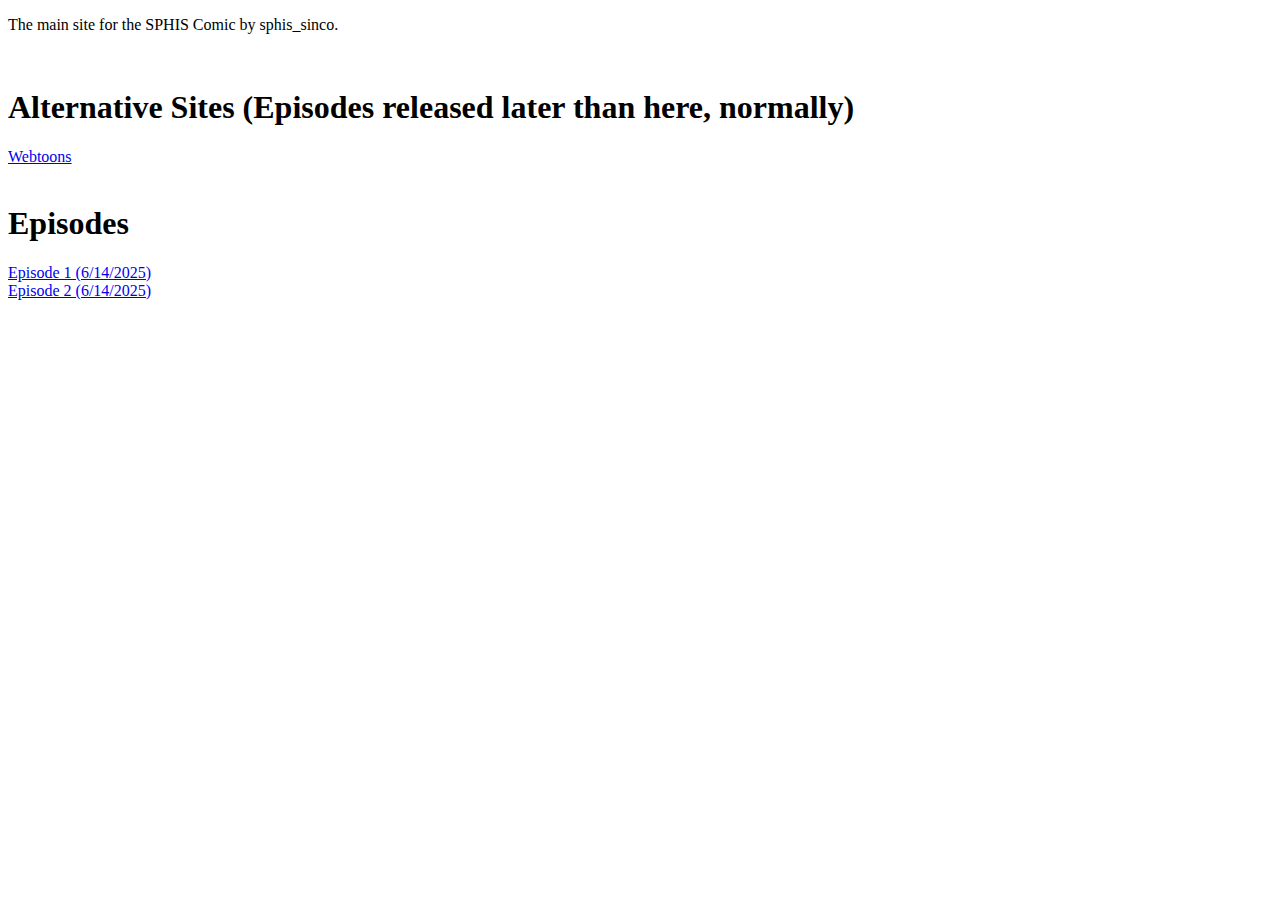
<file: index.html>
<!DOCTYPE html>
<html lang="en">
<head>
        <meta charset="UTF-8">
        <meta name="viewport" content="width=device-width, initial-scale=1.0">
        <title>SPHIS Comic</title>

        <link rel="stylesheet" href="/style.css">
</head>
<body>
        <div id="boxed">
                <p>The main site for the SPHIS Comic by sphis_sinco.</p>
        </div>

        <br>

        <div id="boxed">
                <div id="double_boxed">
                        <h1>Alternative Sites (Episodes released later than here, normally)</h1>
                        <a href="https://www.webtoons.com/en/canvas/sphis/list?title_no=1064928">Webtoons</a>
                </div>

                <br>

                <div id="double_boxed">
                        <h1>Episodes</h1>
                        <a href="episodes/ep1/ep1.html">Episode 1 (6/14/2025)</a><br>
                        <a href="episodes/ep2/ep2.html">Episode 2 (6/14/2025)</a><br>
                </div>
        </div>
</body>
</html>
</file>
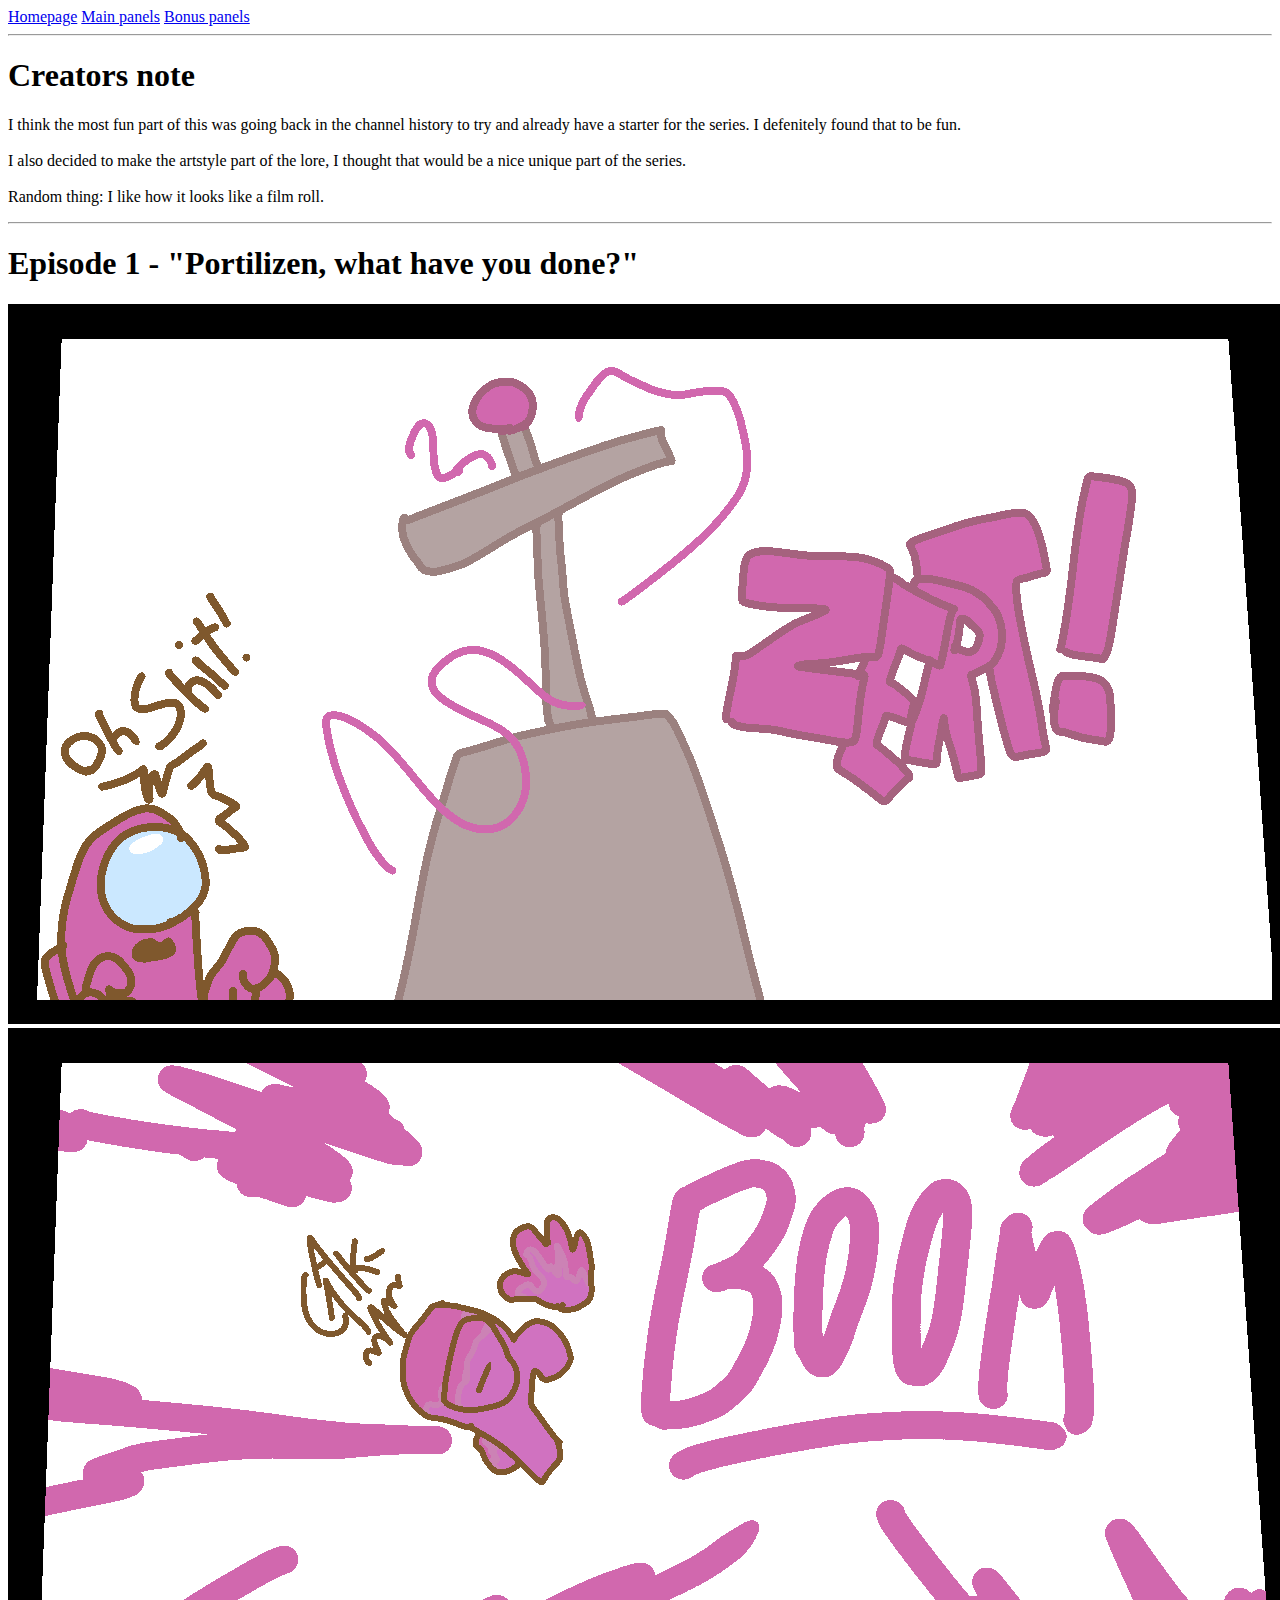
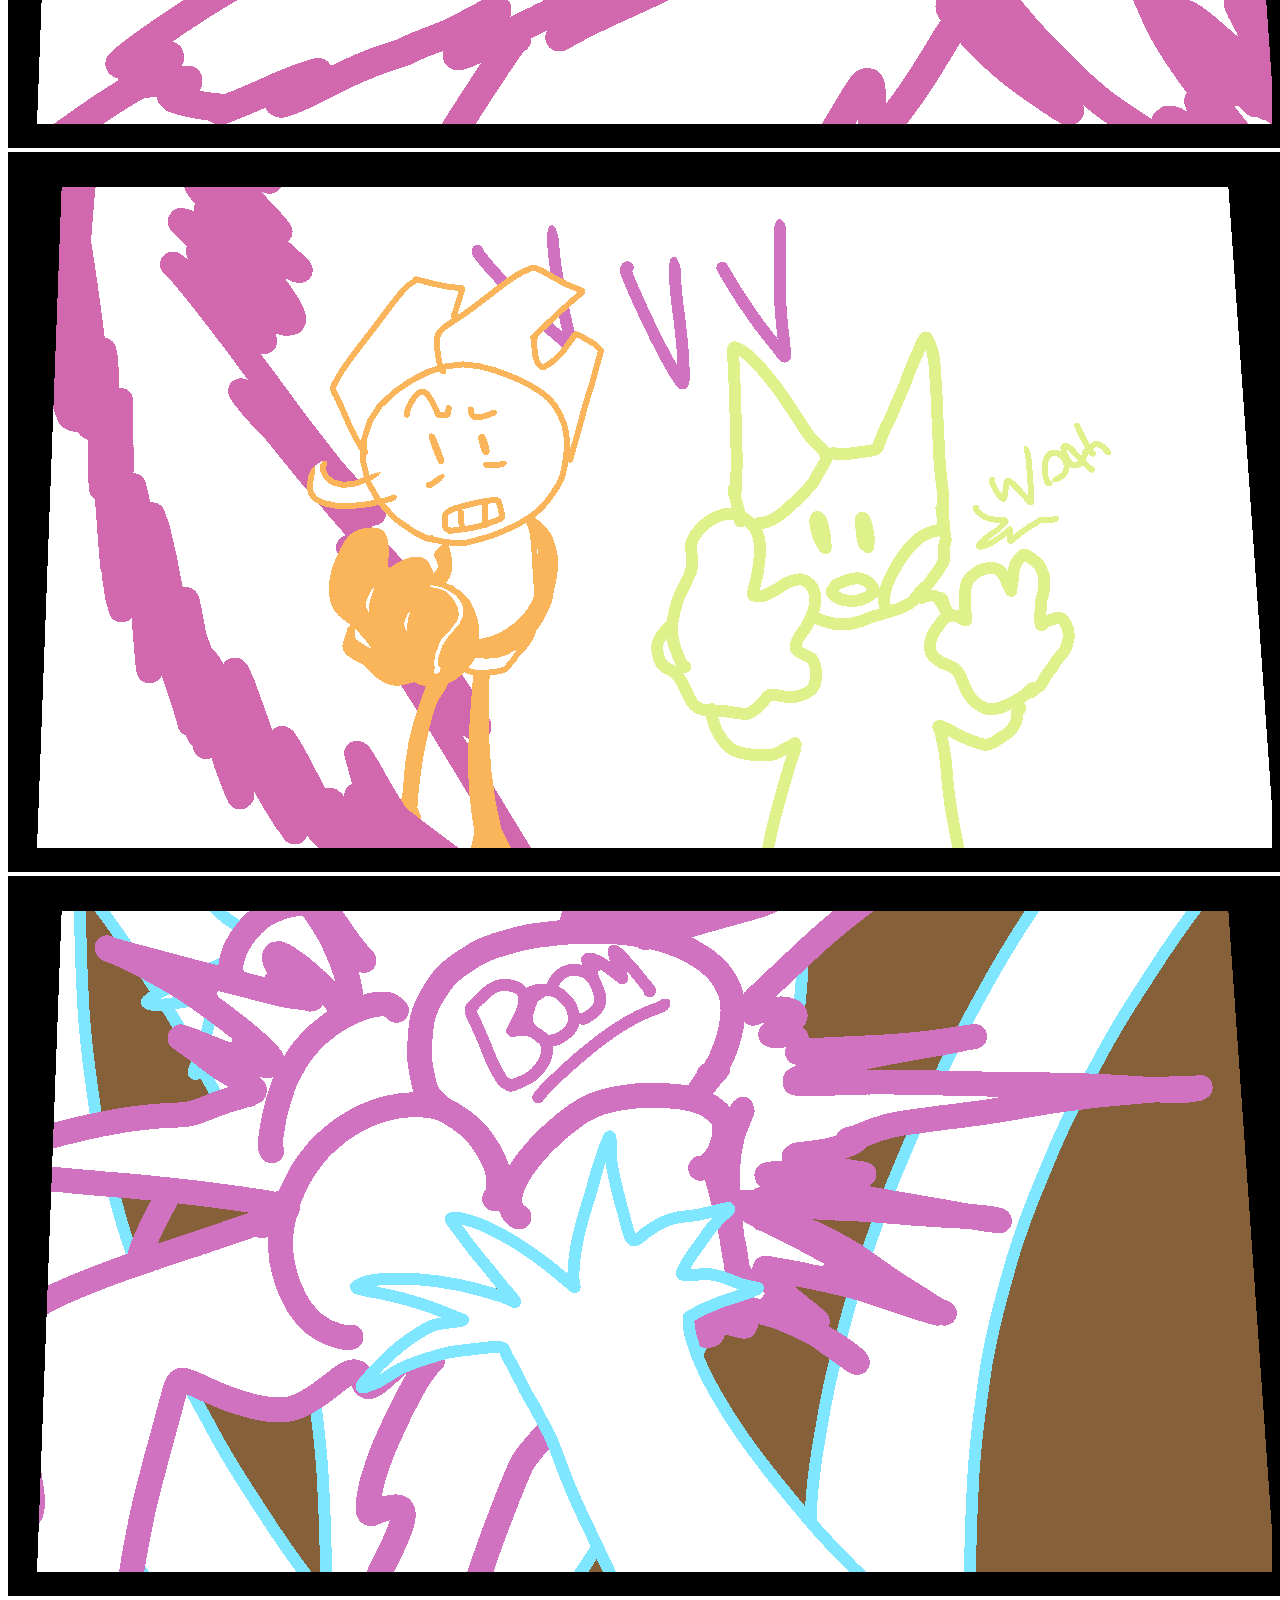
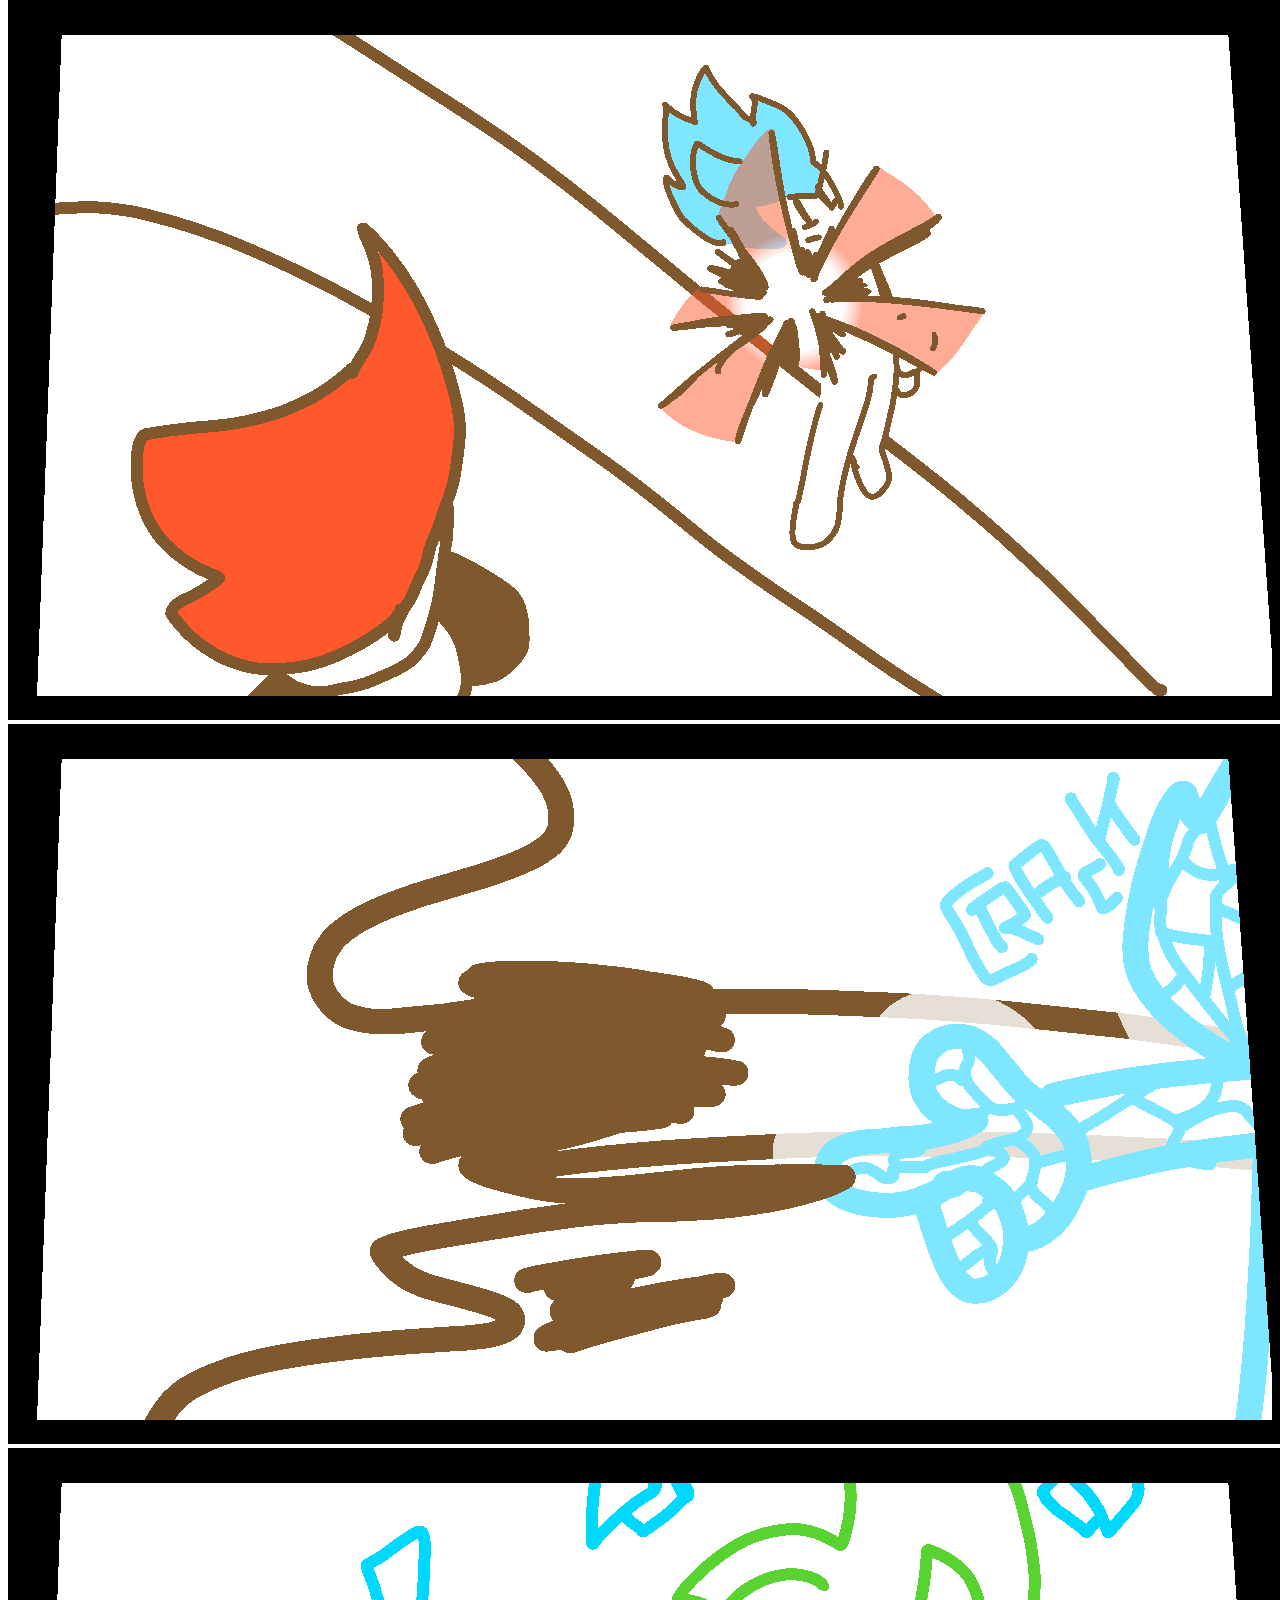
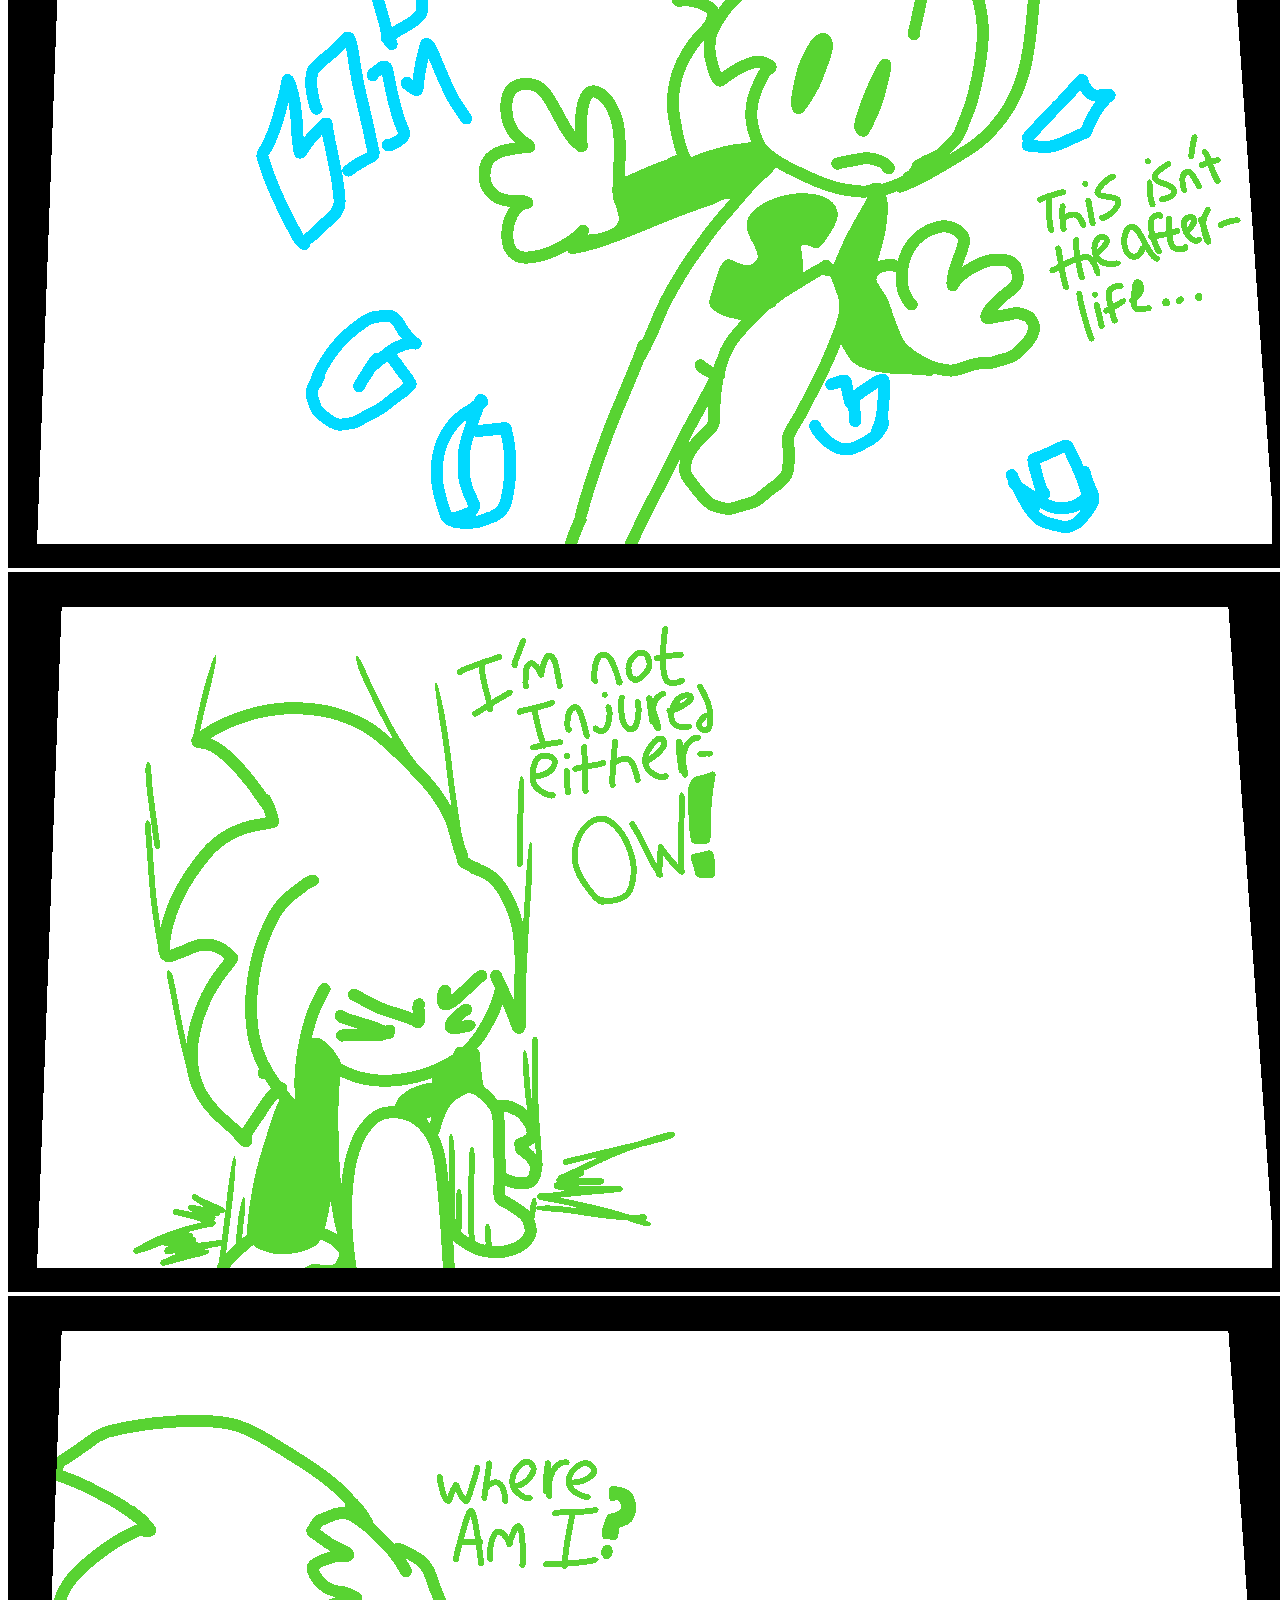
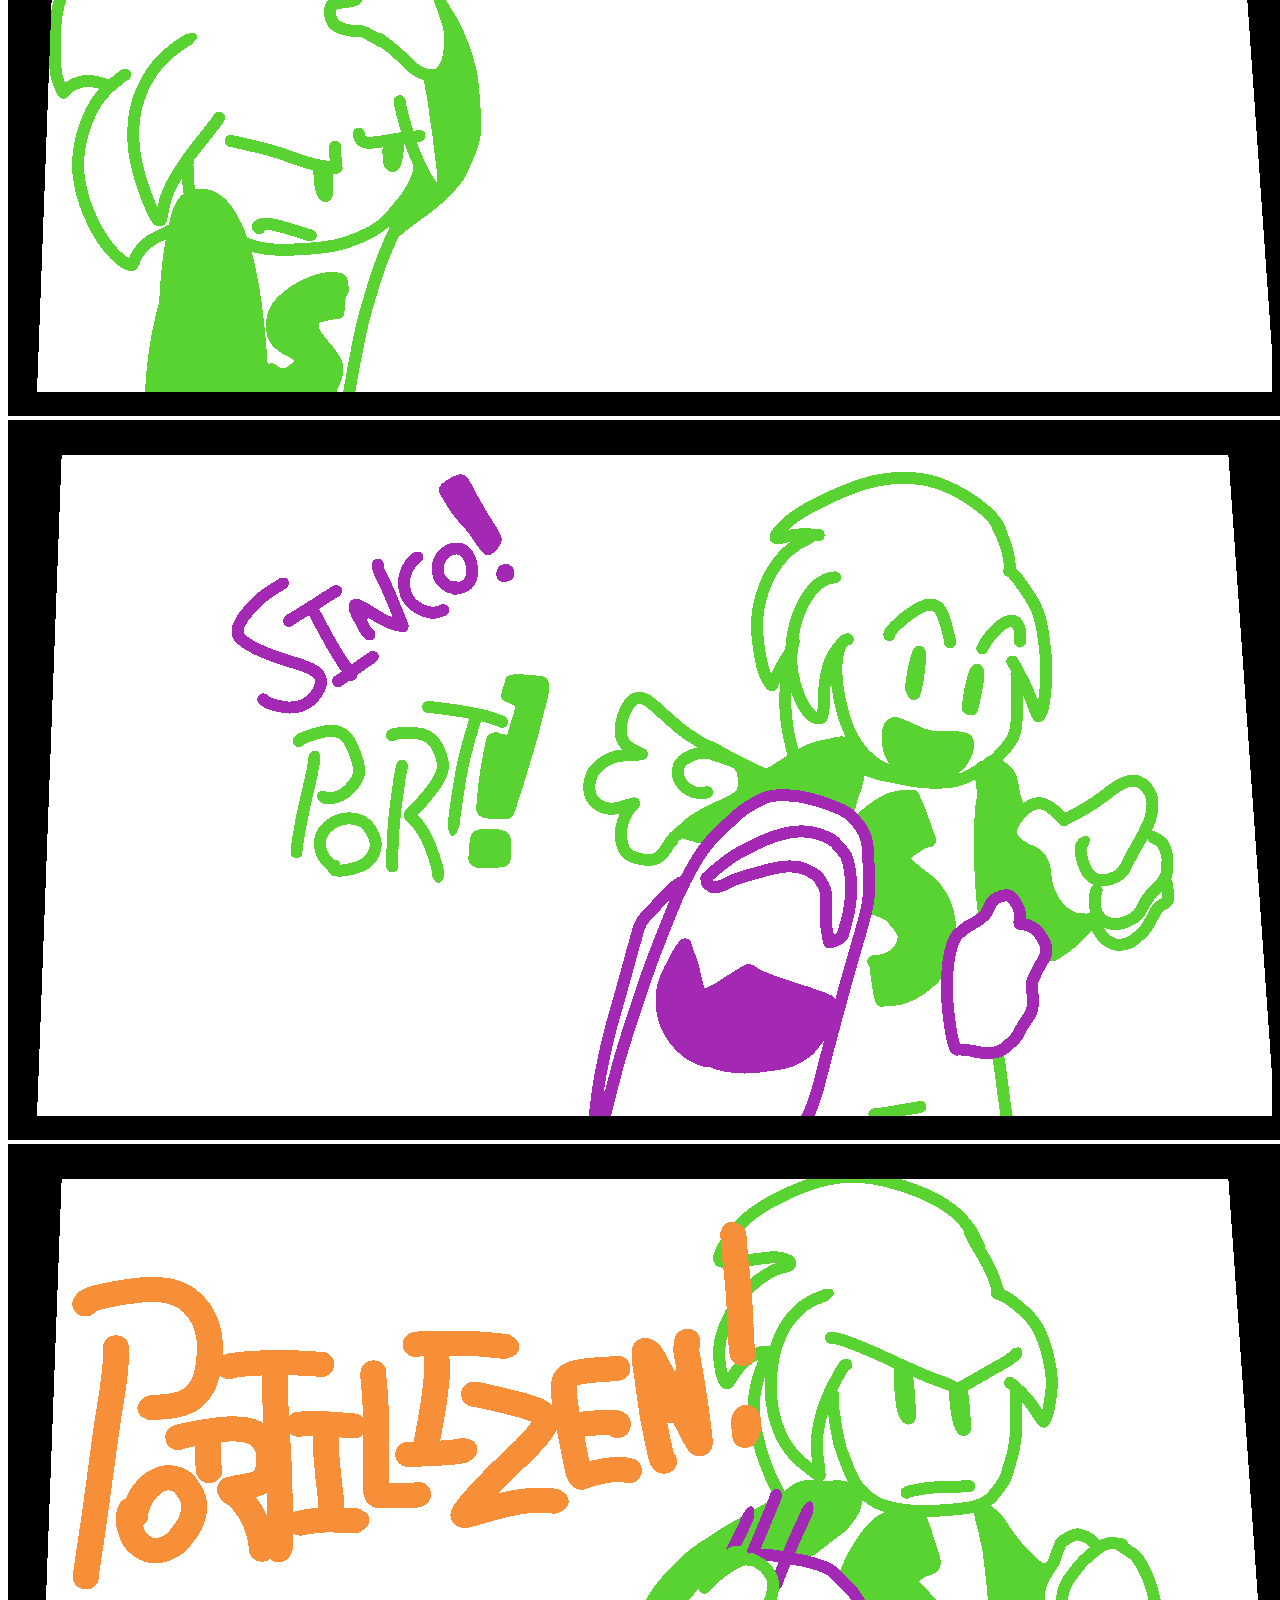
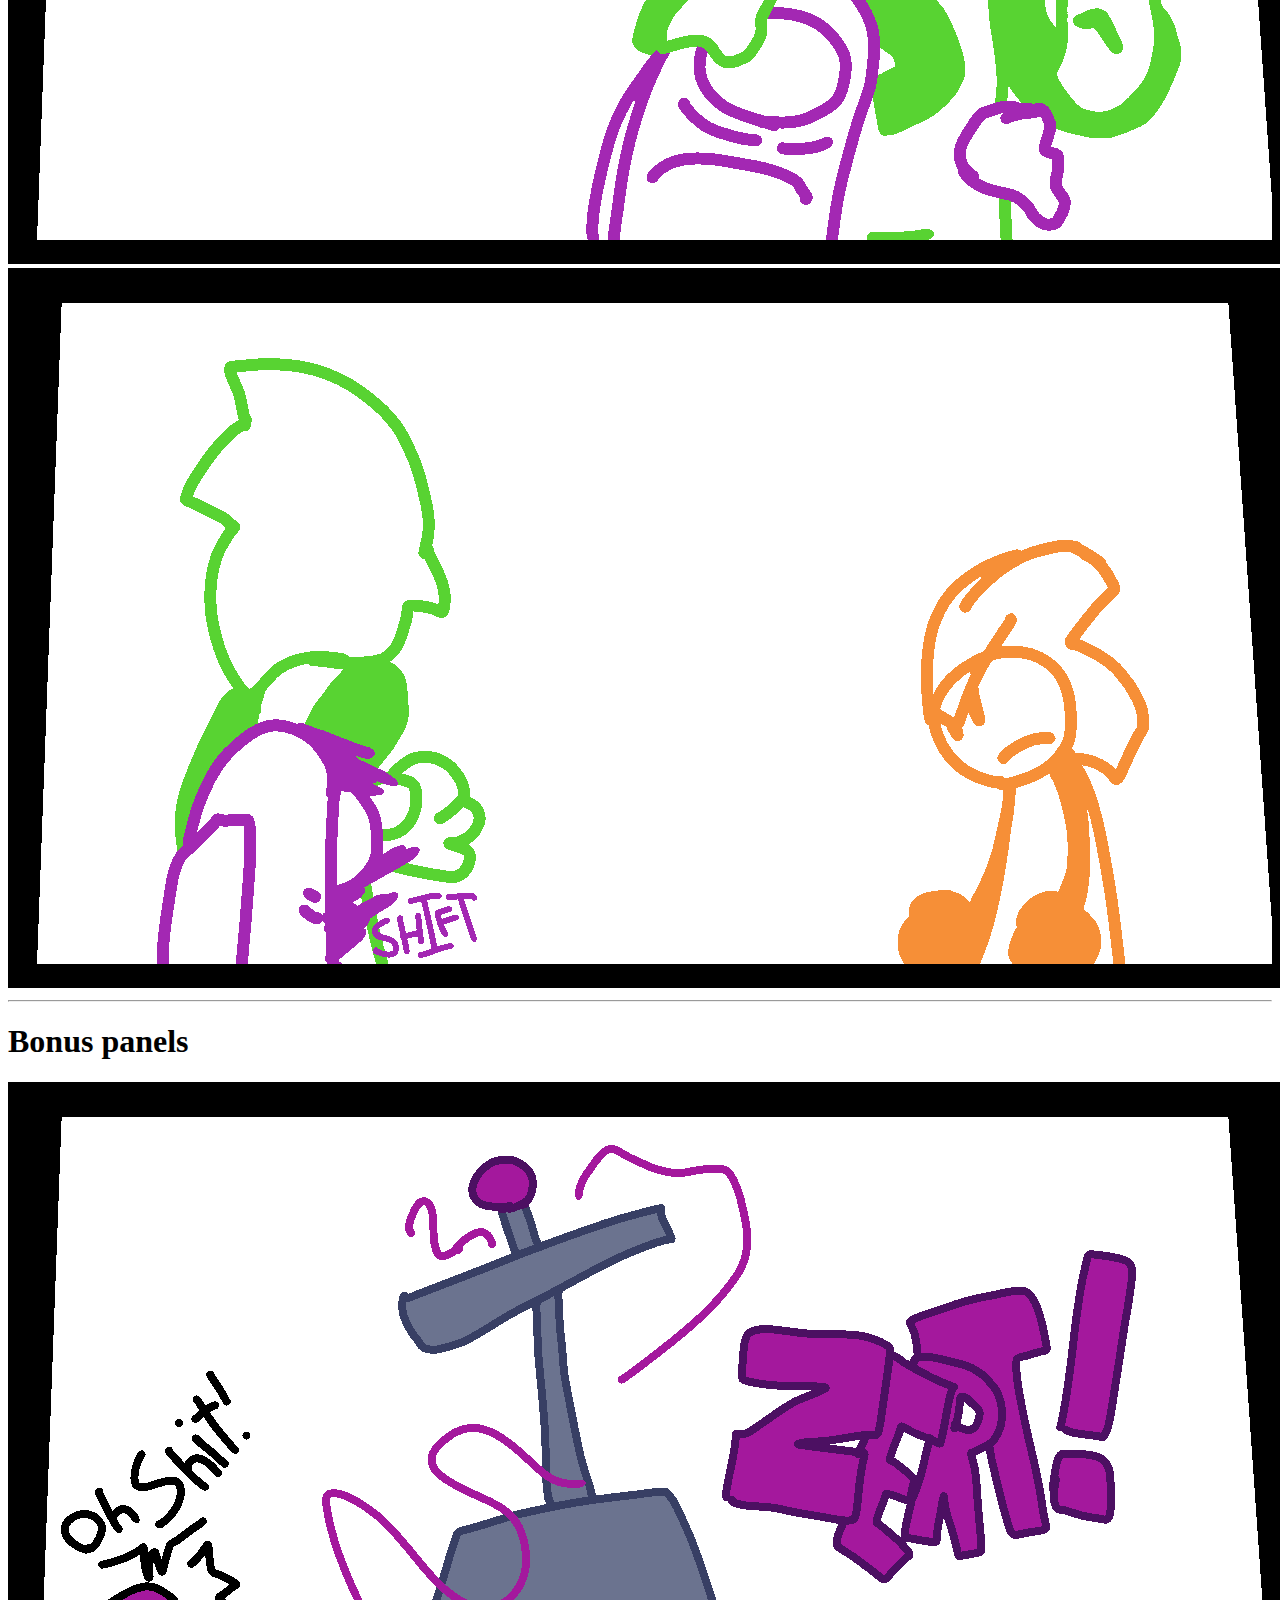
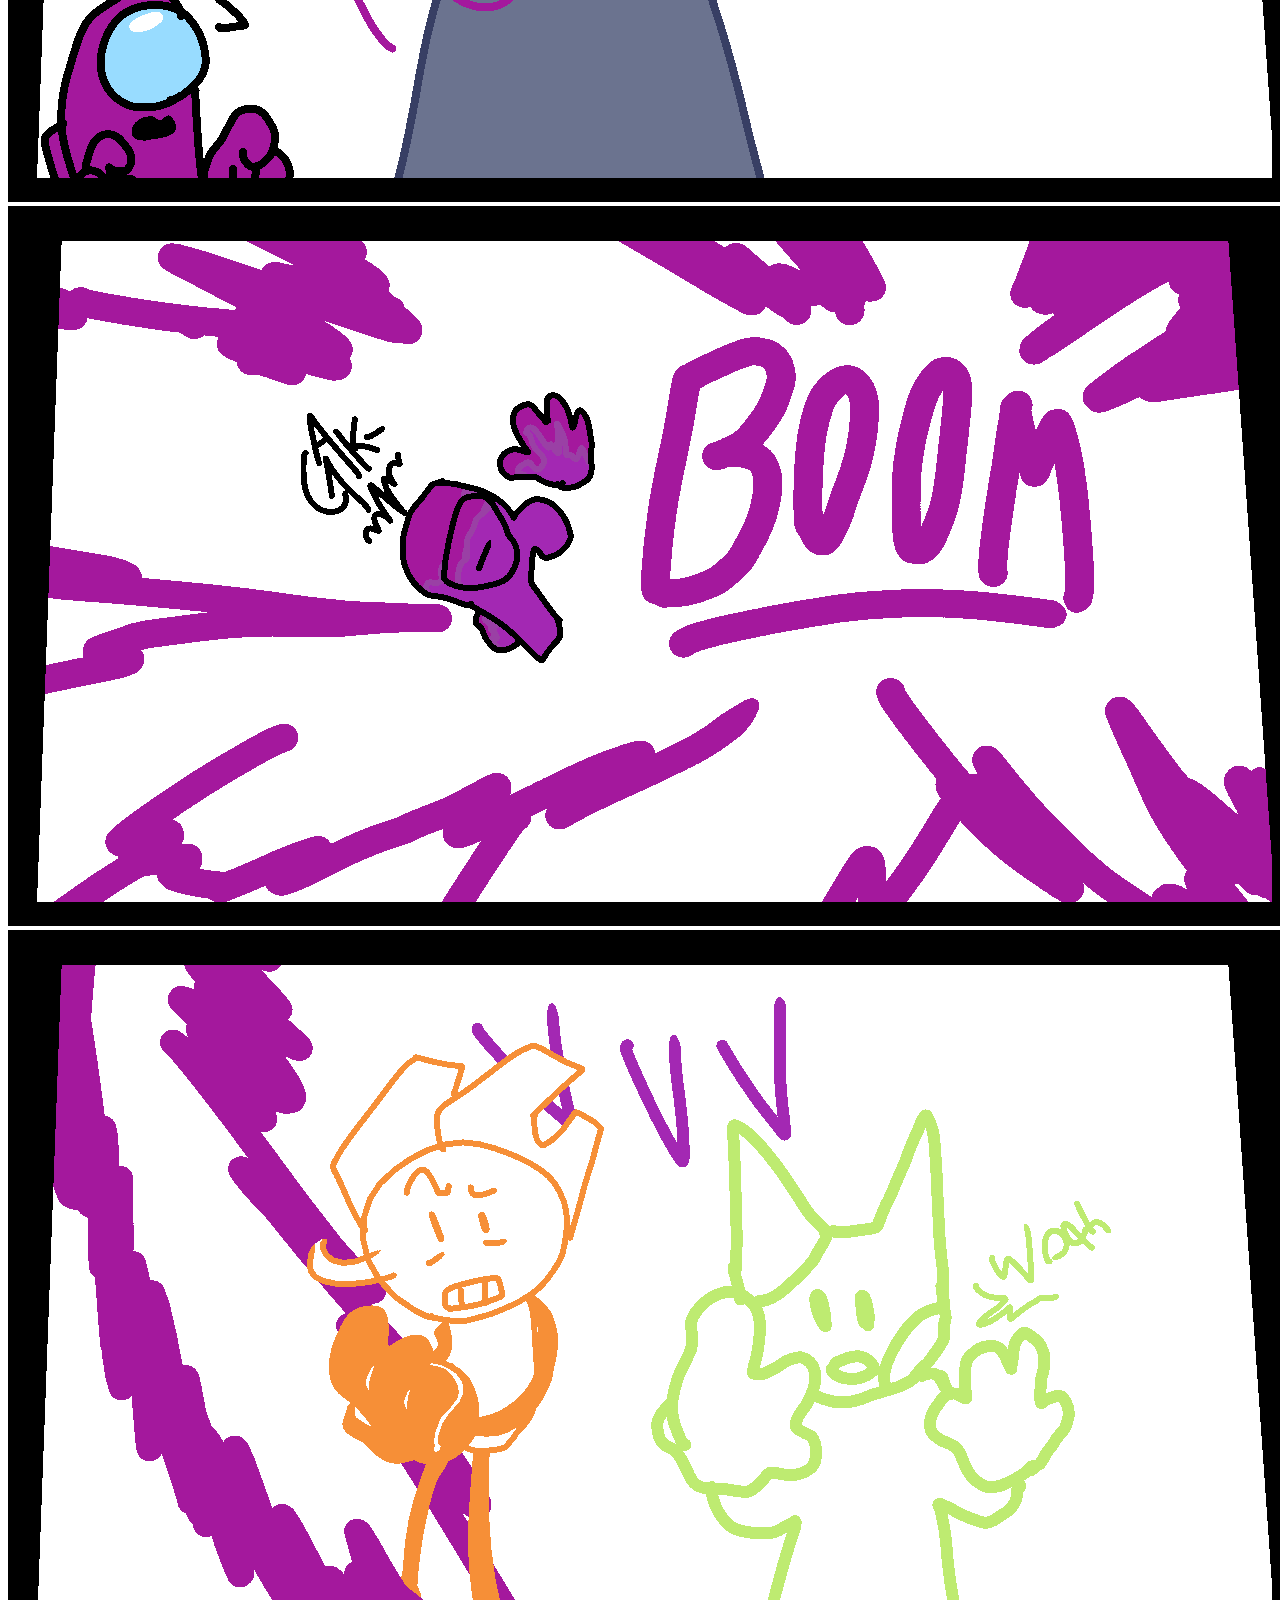
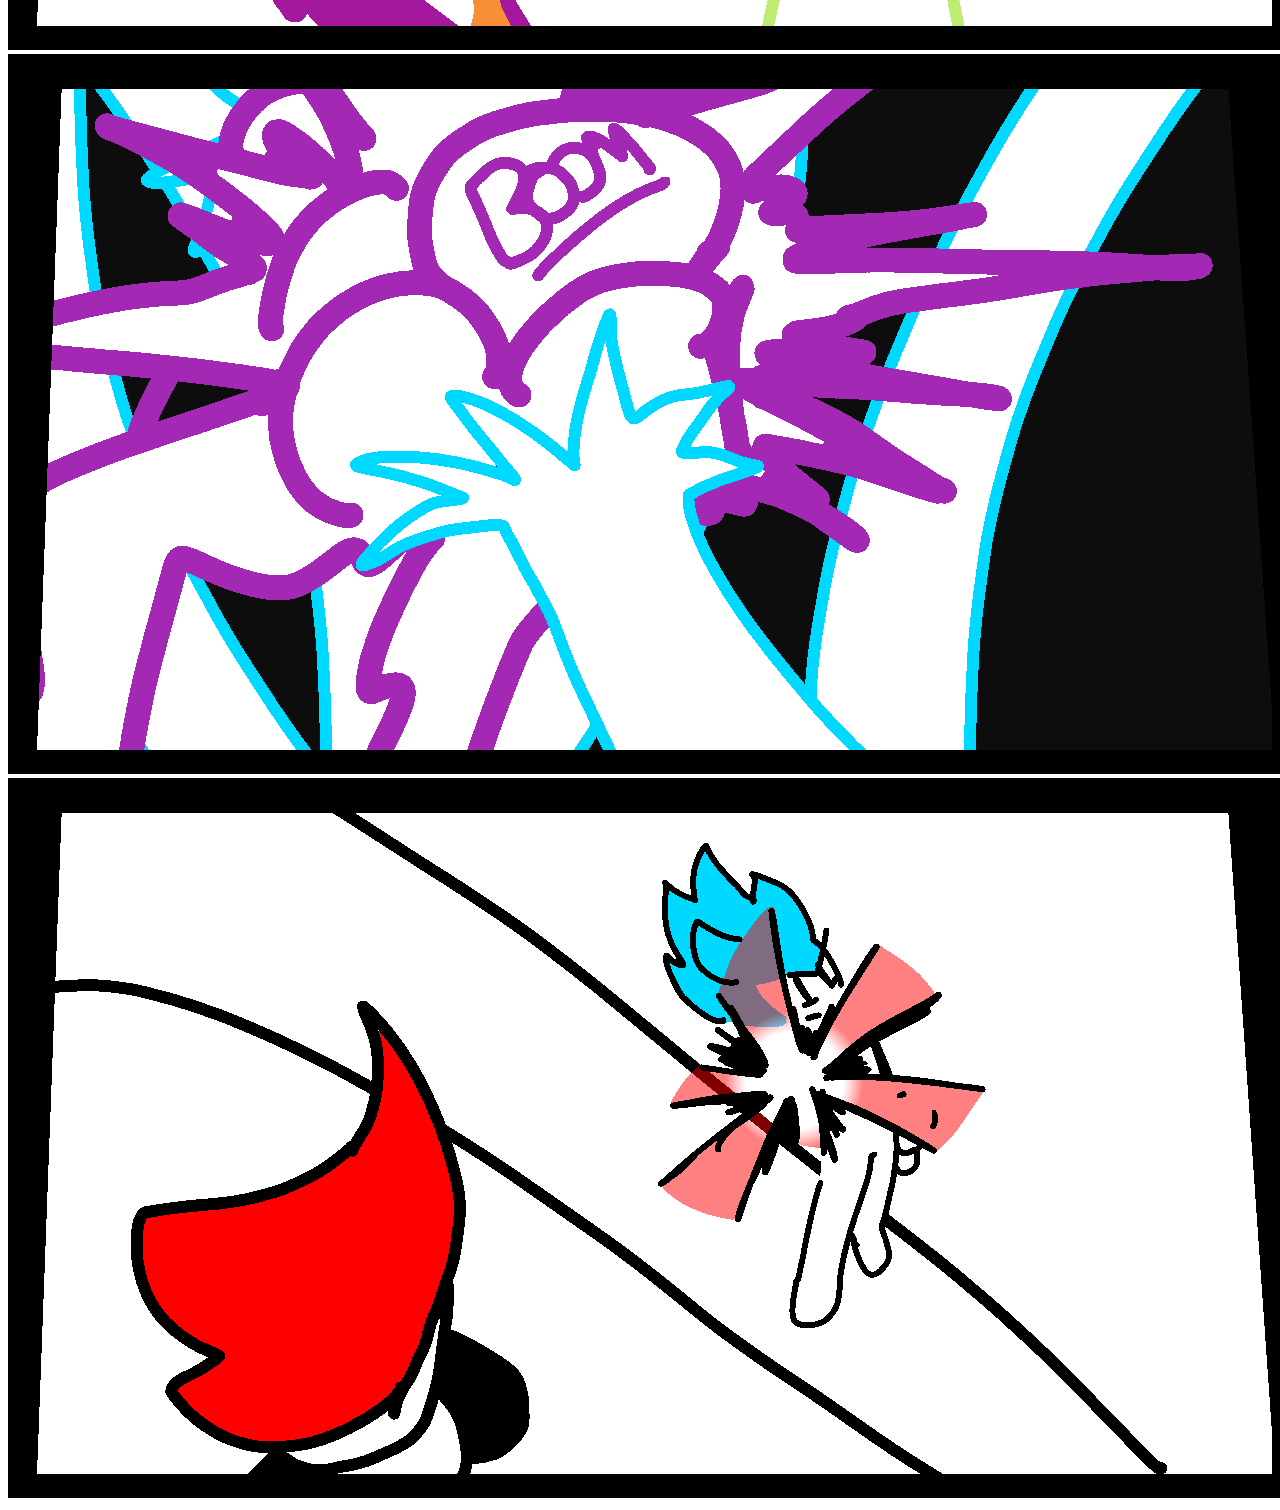
<file: episodes/ep1/ep1.html>
<!DOCTYPE html>
<html lang="en">
<head>
        <meta charset="UTF-8">
        <meta name="viewport" content="width=device-width, initial-scale=1.0">
        <title>SPHIS - Episode 1</title>
</head>
<body>
        <a href="../../index.html">Homepage</a>

        <a href="#Main">Main panels</a>
        <a href="#Bonus">Bonus panels</a>

        <hr>
        <h1>Creators note</h1>
        <p>I think the most fun part of this was going back in the channel history to try and already have a starter for the series. I defenitely found that to be fun.
                <br><br>I also decided to make the artstyle part of the lore, I thought that would be a nice unique part of the series.
                <br><br>Random thing: I like how it looks like a film roll.</p>
        <hr>

        <h1 id="Main">Episode 1 - "Portilizen, what have you done?"</h1>
        
        <img src="./panel1.png">
        <img src="./panel2.png">
        <img src="./panel3.png">
        <img src="./panel4.png">
        <img src="./panel5.png">
        <img src="./panel6.png">
        <img src="./panel7.png">
        <img src="./panel8.png">
        <img src="./panel9.png">
        <img src="./panel10.png">
        <img src="./panel11.png">
        <img src="./panel12.png">
        
        <hr>
        
        <h1 id="Bonus">Bonus panels</h1> 

        <img src="./bonus1.png">
        <img src="./bonus2.png">
        <img src="./bonus3.png">
        <img src="./bonus4.png">
        <img src="./bonus5.png">
</body>
</html>
</file>
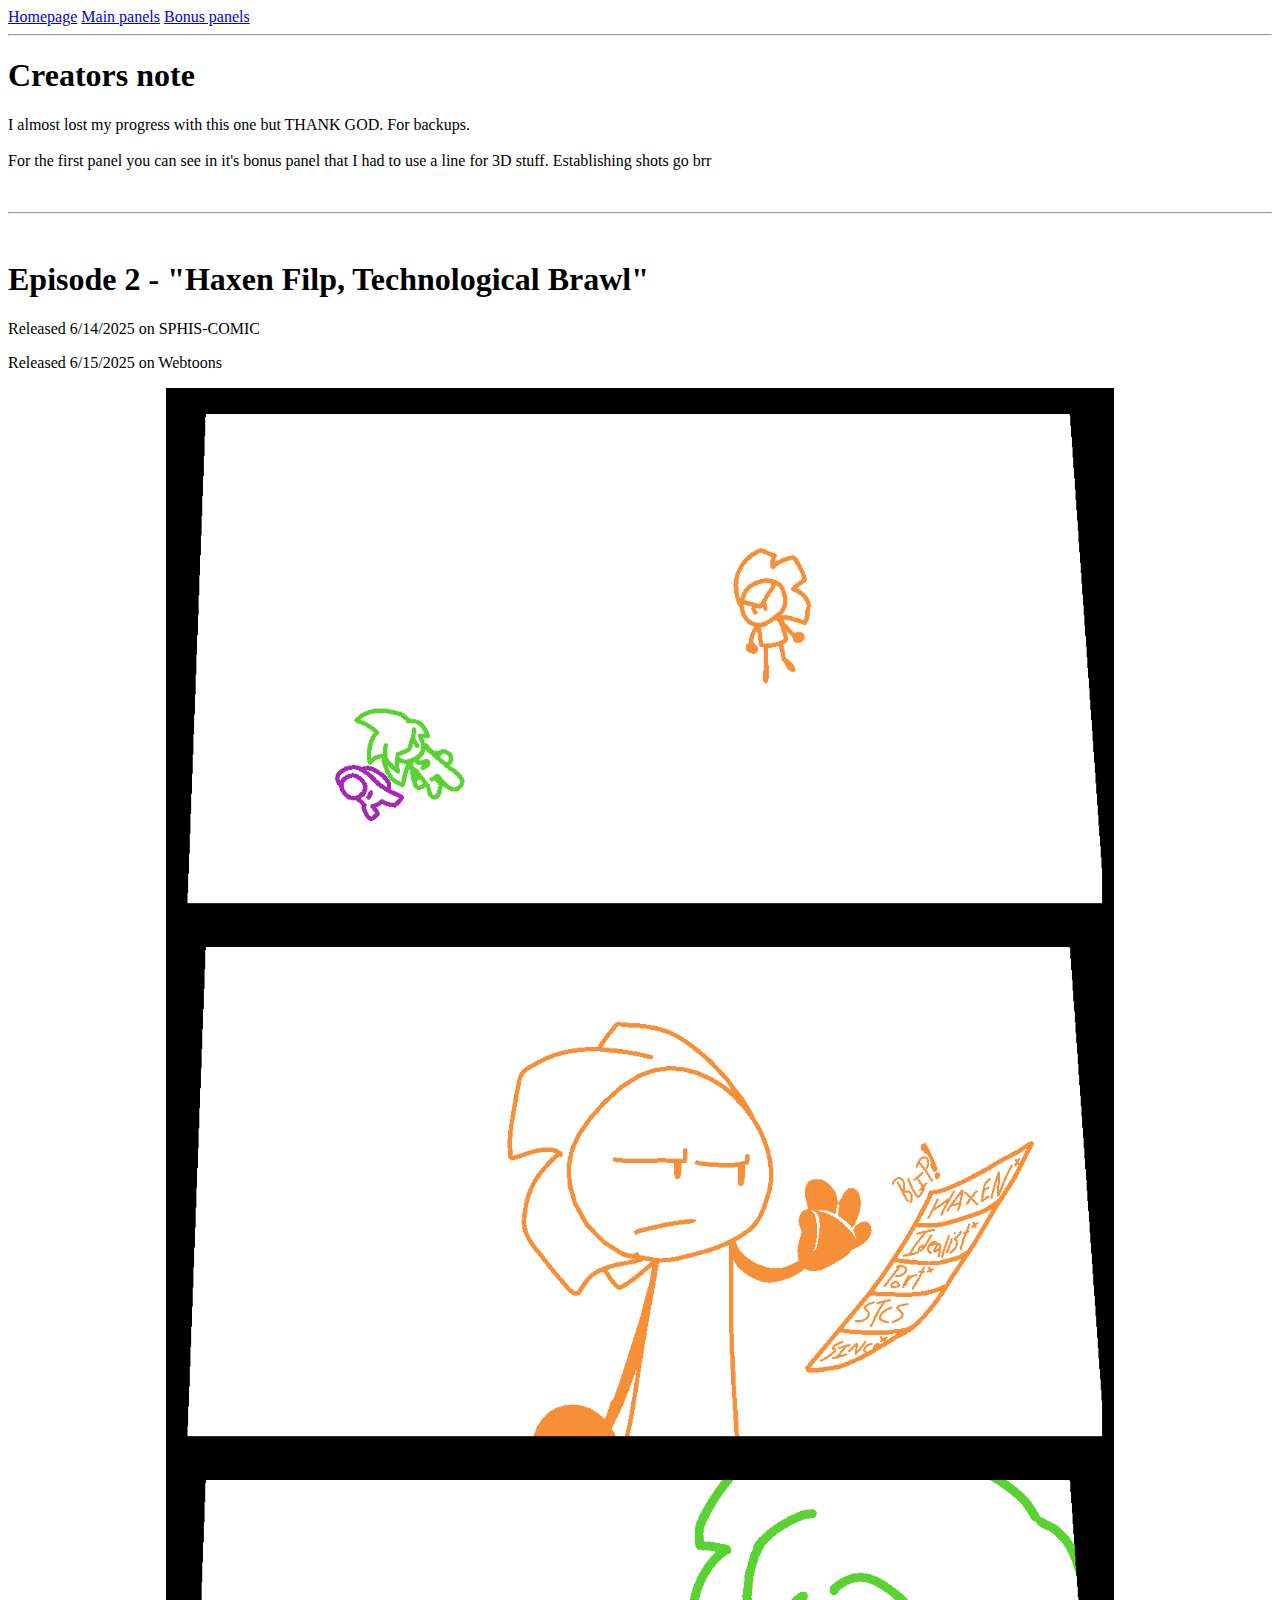
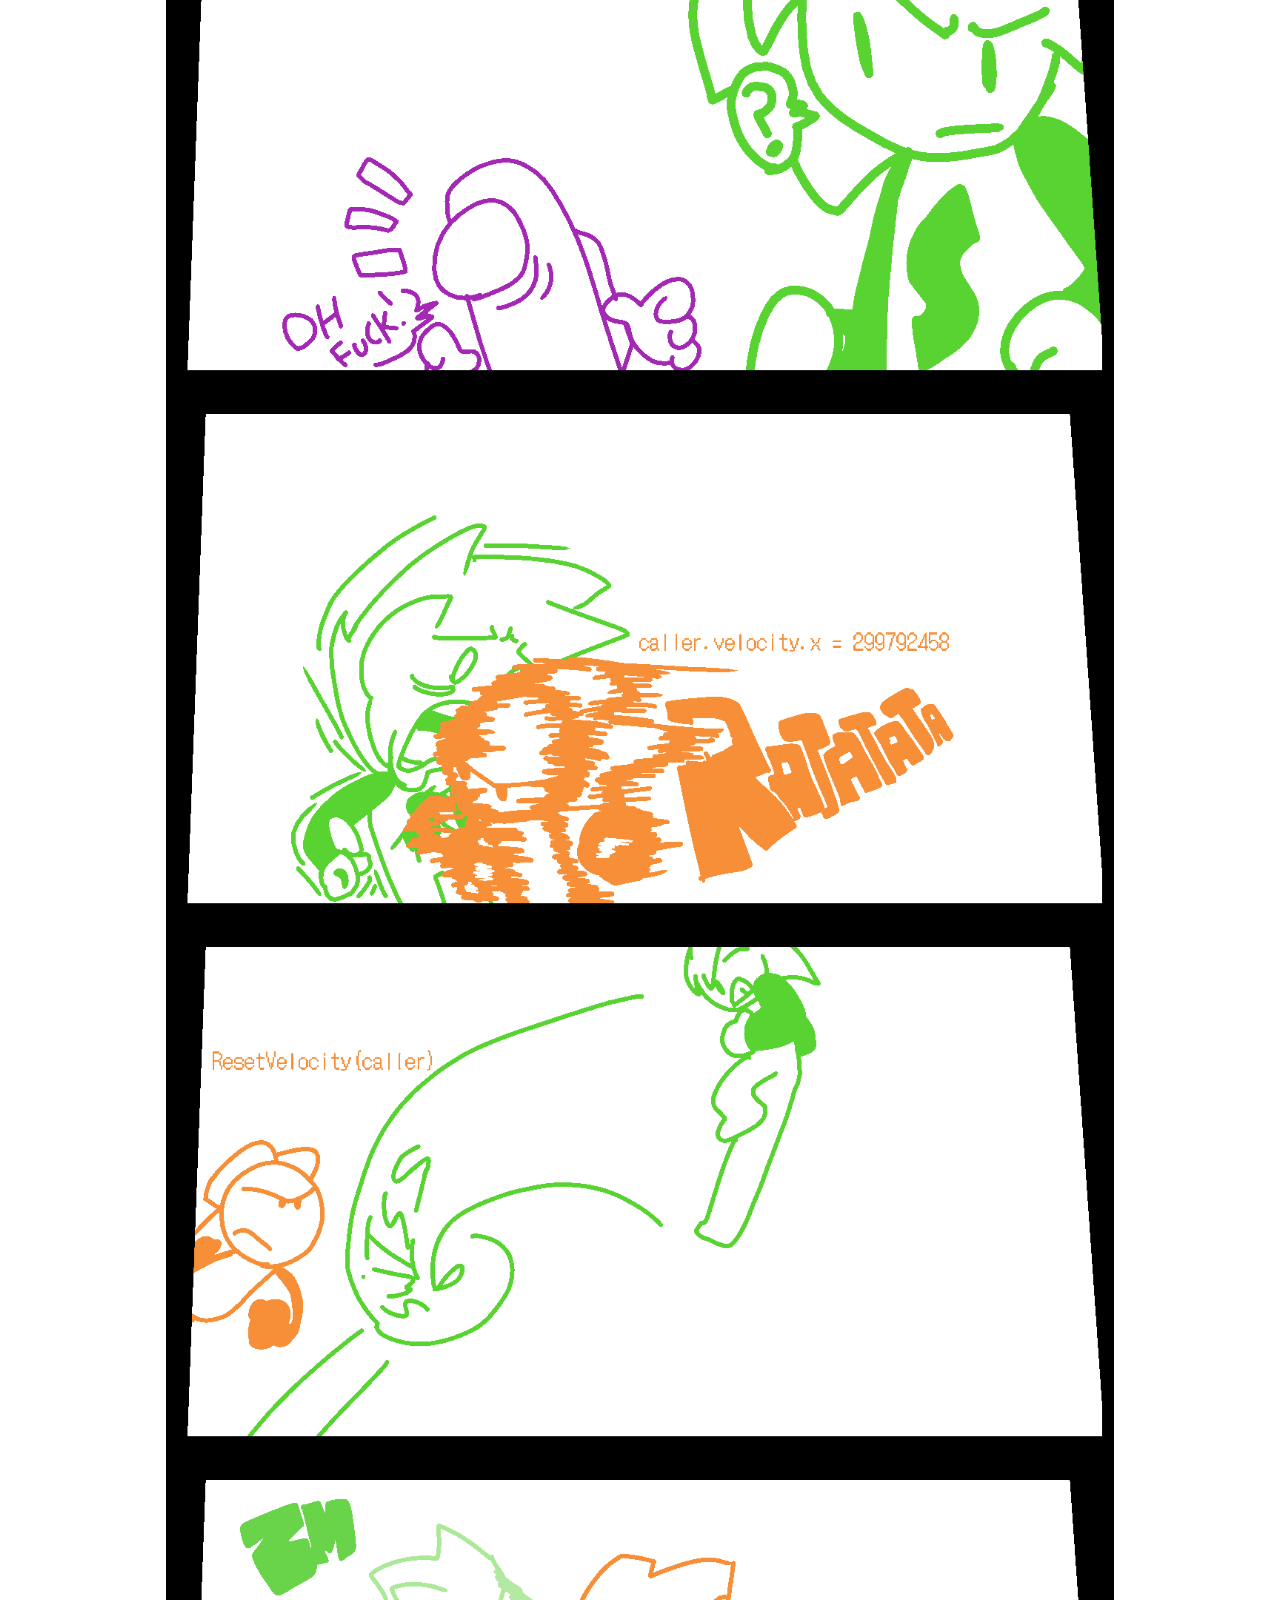
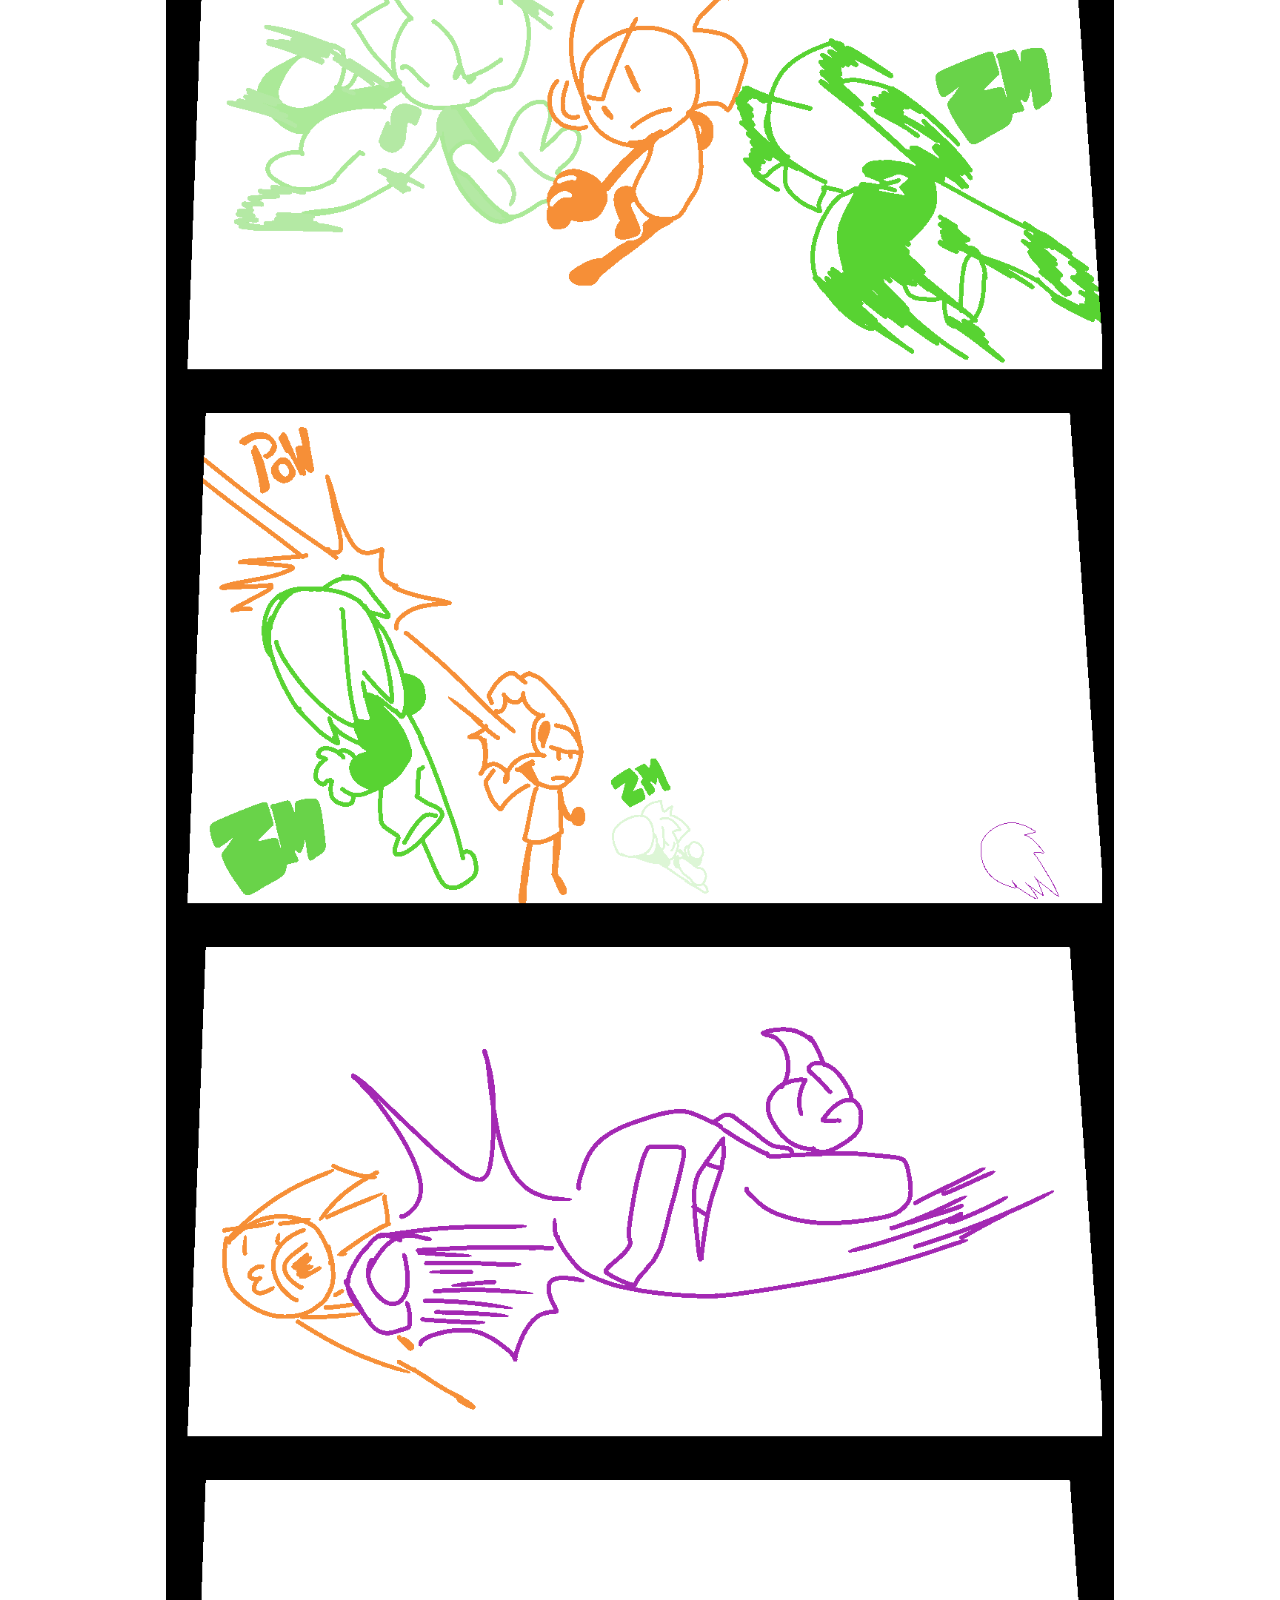
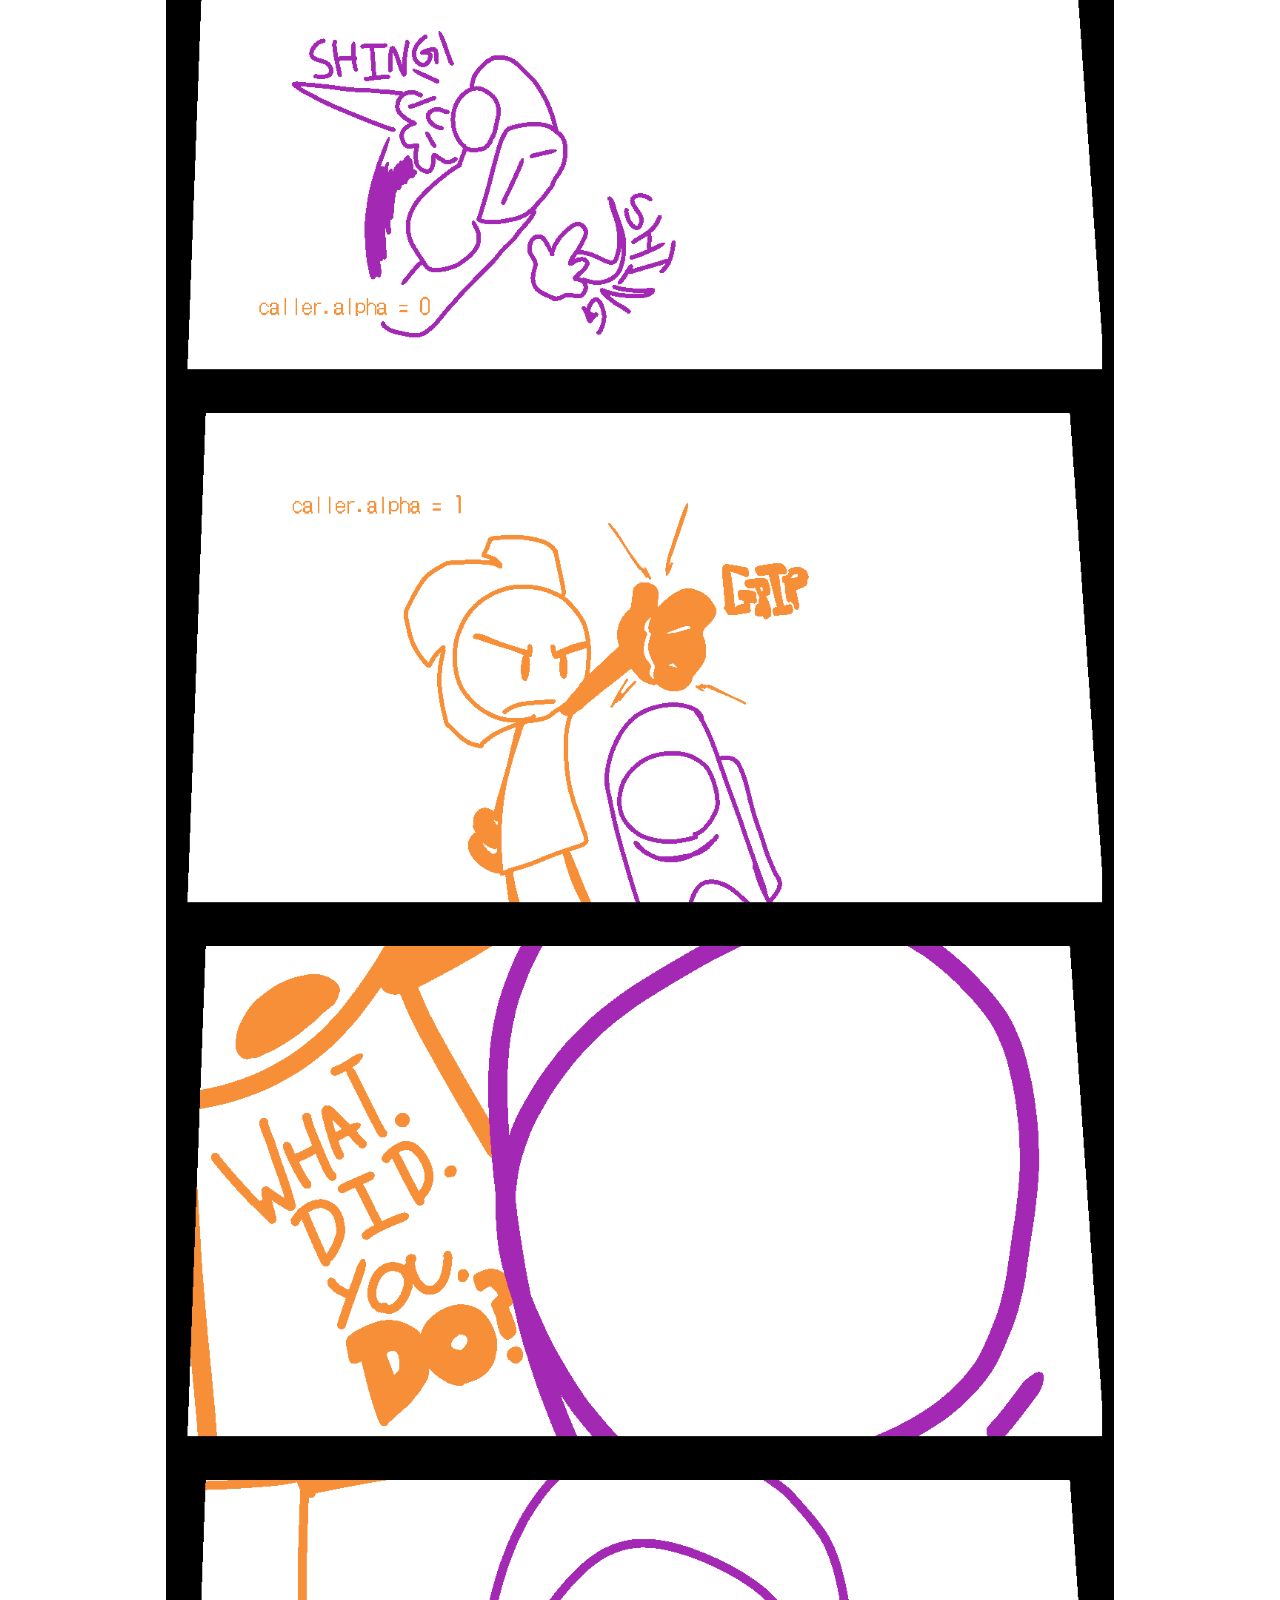
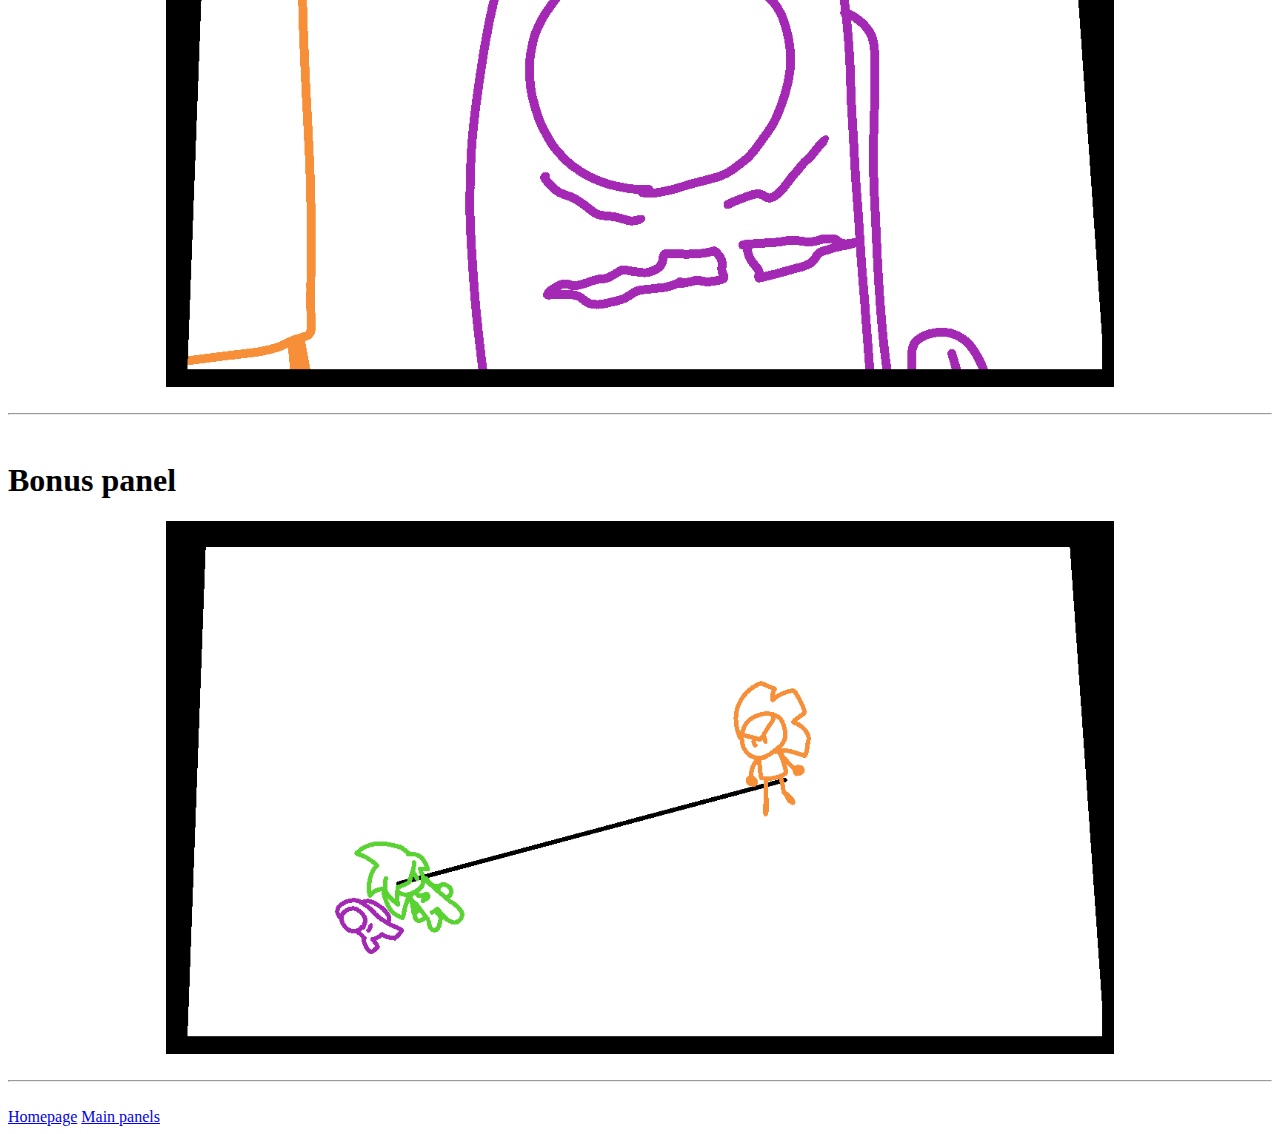
<file: episodes/ep2/ep2.html>
<!DOCTYPE html>
<html lang="en">
<head>
        <meta charset="UTF-8">
        <meta name="viewport" content="width=device-width, initial-scale=1.0">
        <title>SPHIS - Episode 2</title>
        
        <link rel="stylesheet" href="../../style.css">
</head>
<body>
        <a href="../../index.html">Homepage</a>

        <a href="#Main">Main panels</a>
        <a href="#Bonus">Bonus panels</a>

        <hr>
        
        <div id="boxed">
                <div id="double_boxed">
                        <h1>Creators note</h1>
                        <p>I almost lost my progress with this one but THANK GOD. For backups.
                        <br><br>
                        For the first panel you can see in it's bonus panel that I had to use a line for 3D stuff. Establishing shots go brr
                        </p>
                </div>

                <br><hr><br>

                <div id="double_boxed">
                        <h1 id="Main">Episode 2 - "Haxen Filp, Technological Brawl"</h1>
                        <p>Released 6/14/2025 on SPHIS-COMIC</p>
                        <p>Released 6/15/2025 on Webtoons</p>
                        
                        <img src="./panel1.png">
                        <img src="./panel2.png">
                        <img src="./panel3.png">
                        <img src="./panel4.png">
                        <img src="./panel5.png">
                        <img src="./panel6.png">
                        <img src="./panel7.png">
                        <img src="./panel8.png">
                        <img src="./panel9.png">
                        <img src="./panel10.png">
                        <img src="./panel11.png">
                        <img src="./panel12.png">
                </div>

                <br><hr><br>

                <div id="double_boxed">
                        <h1 id="Bonus">Bonus panel</h1> 

                        <img src="./bonus1.png">
                </div>

                <br><hr><br>

                <div id="double_boxed">
                        <a href="../../index.html">Homepage</a>

                        <a href="#Main">Main panels</a>
                </div>
        </div>
</body>
</html>
</file>
<file: style.css>
img {
  display: block;
  margin-left: auto;
  margin-right: auto;
  width: 75%;
}
</file>
